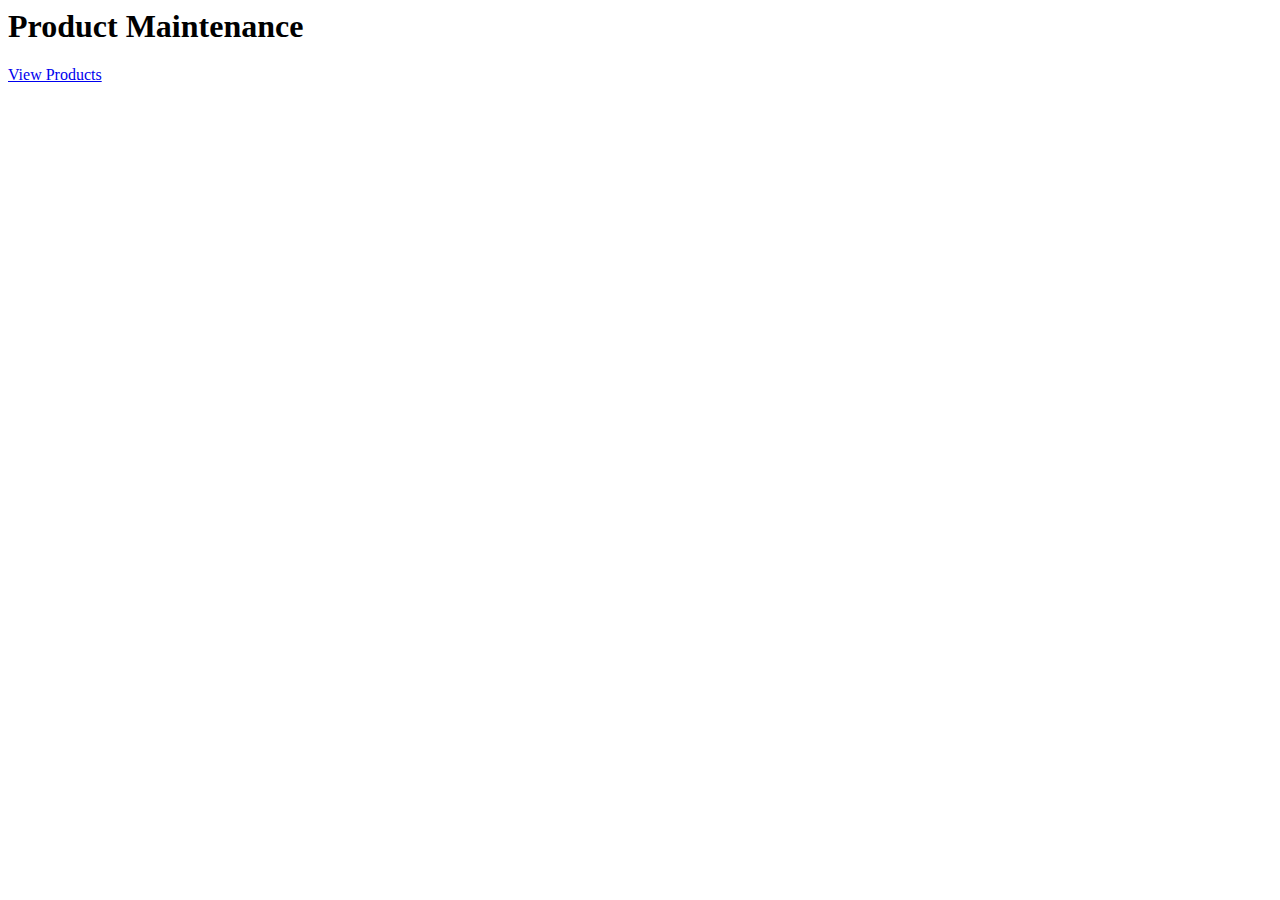
<file: trunk/Project1/web/index.html>
<!DOCTYPE HTML PUBLIC "-//W3C//DTD HTML 4.01 Transitional//EN">


<html>
    <head>
        <title>Product Maintenance</title>
    </head>
    
    <body>
        <h1>Product Maintenance</h1>
        <a href="displayproducts.jsp">View Products</a>
    </body>
</html>
</file>
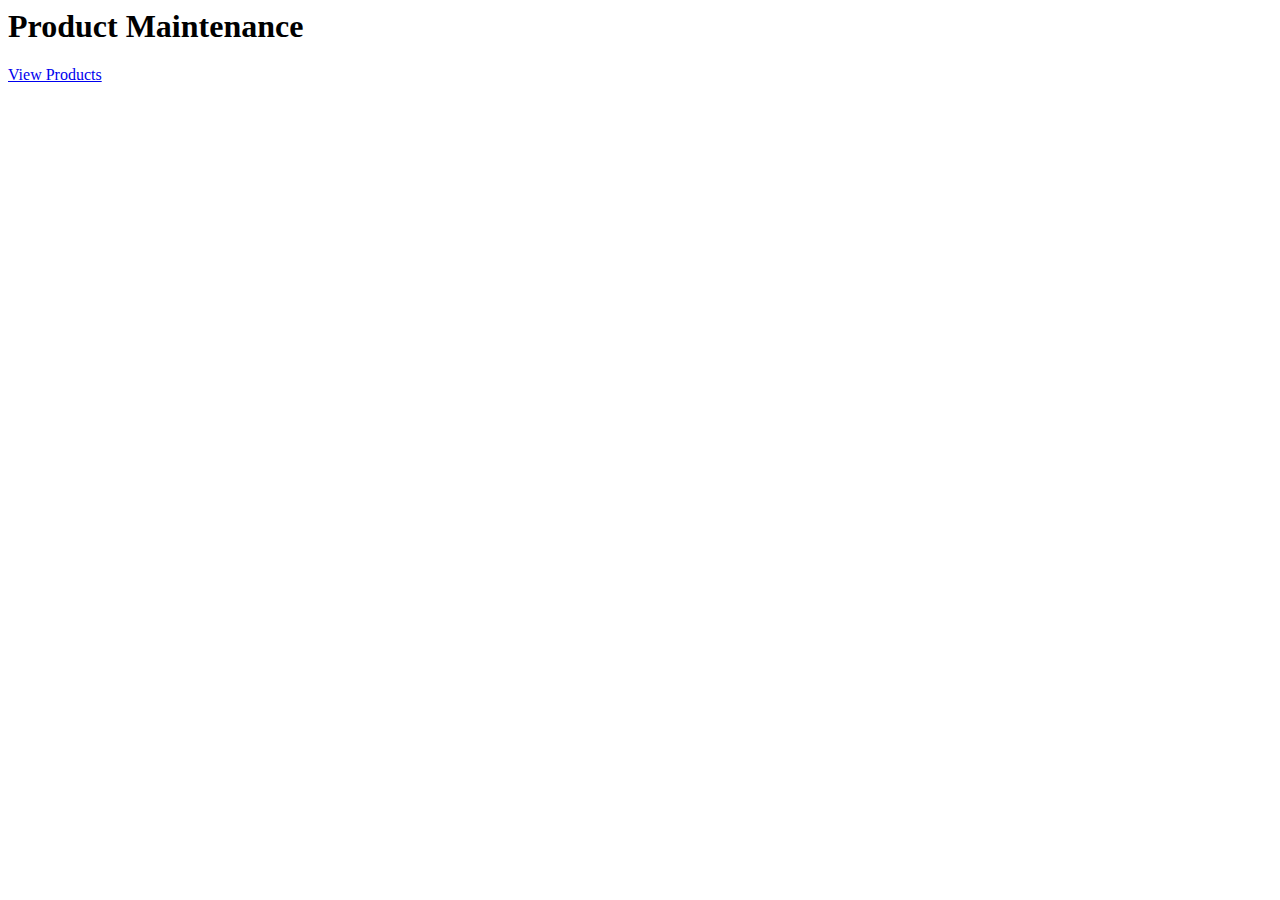
<file: trunk/Project2/web/index.html>
<!DOCTYPE HTML PUBLIC "-//W3C//DTD HTML 4.01 Transitional//EN">


<html>
    <head>
        <title>Product Maintenance</title>
    </head>
    
    <body>
        <h1>Product Maintenance</h1>
        <a href="displayServlet">View Products</a>
    </body>
</html>
</file>
